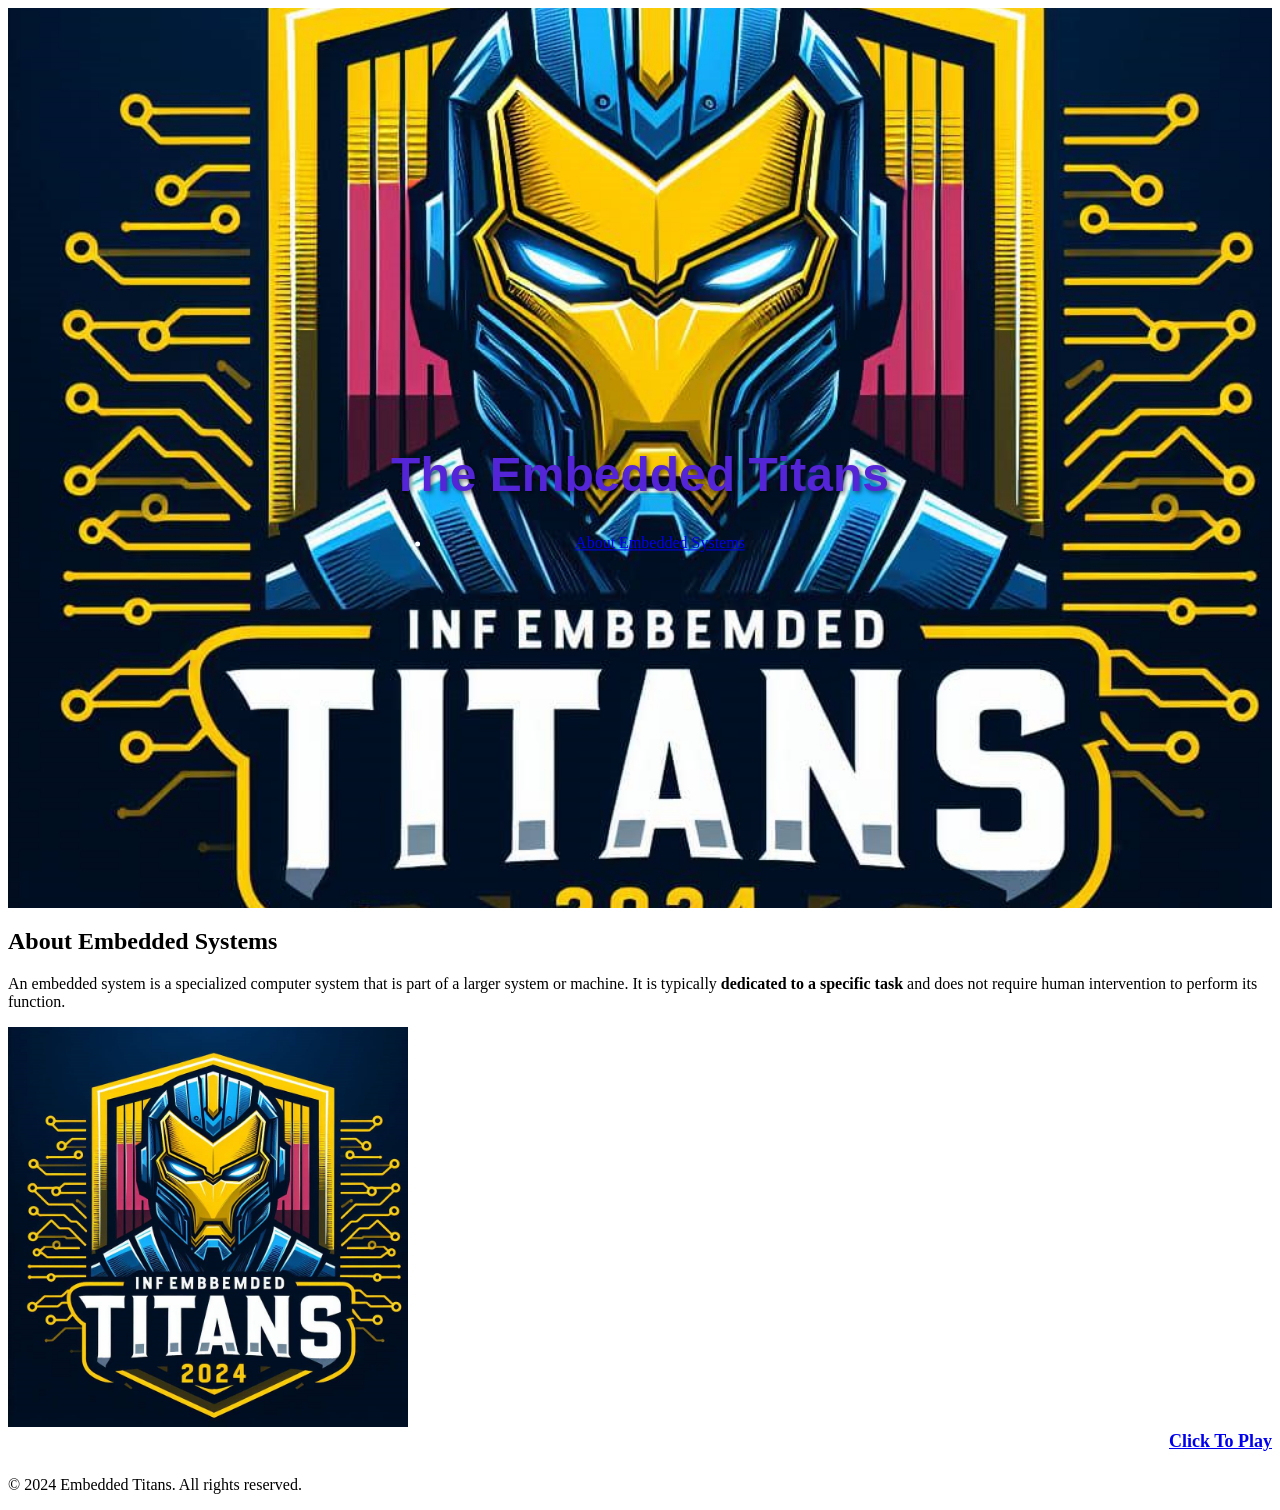
<file: titans.html>
<!DOCTYPE html>
<html lang="en">
<head>
    <meta charset="UTF-8">
    <meta name="viewport" content="width=device-width, initial-scale=1.0">
    <title>Embedded Titans</title>
    <link rel="stylesheet" href="css.css">
    <script src="script.js" defer></script>
</head>
<body>
    <div class="parallax">
        <div class="parallax-content">
            <header>
                <h1>The Embedded Titans</h1>
                <nav>
                    <ul>
                        <li><a href="#about">About Embedded Systems</a></li>
                        <!-- other menu items -->
                    </ul>
                </nav>
            </header>
        </div>
    </div>

    <section id="about">
        <h2>About Embedded Systems</h2>
        <p>An embedded system is a specialized computer system that is part of a larger system or machine. It is typically <strong>dedicated to a specific task</strong> and does not require human intervention to perform its function.</p>
        <!-- Inserting an image -->
        <img src="tiatans2.png" alt="Embedded System" width="400">
    </section>
    <div class="link-container">
        <h4><a href="http://f75d-103-14-89-233.ngrok-free.app/templates/camera_temp/index.html">Click To Play</a></h4>
    </div>
    <!-- other sections -->

    <footer>
        <p>&copy; 2024 Embedded Titans. All rights reserved.</p>
    </footer>
</body>
</html>
</file>
<file: css.css>
.parallax {
    background-image: url('tiatans2.png'); /* Replace 'background.jpg' with your background image */
    background-attachment: fixed;
    background-position: center;
    background-repeat: no-repeat;
    background-size: cover;
    height: 100vh;
    overflow-x: hidden;
    position: relative;
}

.parallax-content {
    position: absolute;
    top: 50%;
    left: 50%;
    transform: translate(-50%, -50%);
    color: #fff;
    text-align: center;
    z-index: 1;
}

/* Additional styles for other elements */
 h1 {
            font-family: 'Arial', sans-serif;
            font-size: 48px;
            text-align: center;
            margin-top: 100px; /* Adjust spacing from the top */
            color: #5425d6;
            text-shadow: 2px 2px 4px rgba(0, 0, 0, 0.5); /* Add text shadow for depth */
            cursor: pointer; /* Change cursor to pointer on hover */
            transition: transform 0.3s ease-in-out; /* Add transition for smoother effect */
        }
          h1:hover {
            transform: scale(1.1); /* Scale up the text on hover */
            color: #64ba3b; /* Change text color on hover */
        }
              /* Add animation effect */
        @keyframes neon {
            from { text-shadow: 0 0 10px #fff, 0 0 20px #fff, 0 0 30px #fff, 0 0 40px #ffd700, 0 0 70px #ffd700, 0 0 80px #ffd700, 0 0 100px #ffd700, 0 0 150px #ffd700; }
            to { text-shadow: 0 0 5px #fff, 0 0 10px #fff, 0 0 15px #fff, 0 0 20px #ffd700, 0 0 35px #ffd700, 0 0 40px #ffd700, 0 0 50px #ffd700, 0 0 75px #ffd700; }
        }

        /* Apply the animation to the h1 */
        h1.neon {
            animation: neon 1.5s infinite alternate; /* Apply the animation infinitely */
        }
        .link-container {
            text-align: right;
        }

        .link-container h4 {
            font-size: 18px;
            margin-top: 0; /* Remove default margin of h4 */
        }
        h4 a {
            text-align: right;
            font-size: 18px;
            margin-top: 0; /* Remove default margin of h4 */
            display: block; /* Make the link fill the width of its container */
        }
</file>
